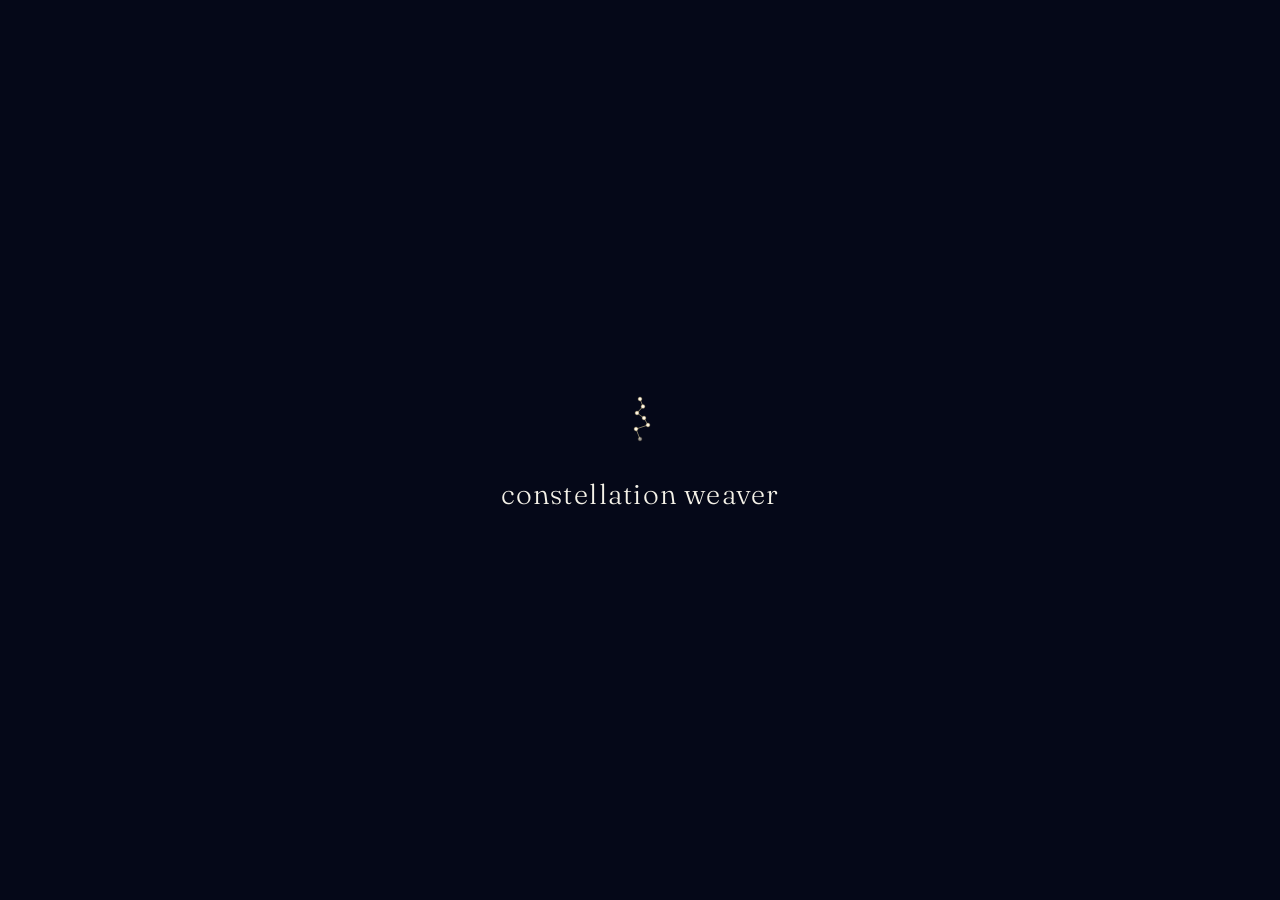
<file: index.html>
<!DOCTYPE html>
<html lang="en">
<head>
  <meta charset="UTF-8">
  <meta name="viewport" content="width=device-width,initial-scale=1.0,maximum-scale=1.0,user-scalable=no,viewport-fit=cover">
  <meta name="theme-color" content="#050818">
  <meta name="apple-mobile-web-app-capable" content="yes">
  <meta name="apple-mobile-web-app-status-bar-style" content="black-translucent">
  <meta name="description" content="A quiet nightly ritual. Trace a constellation with one stroke. One puzzle, every night.">
  <title>Constellation Weaver</title>
  <link rel="preconnect" href="https://fonts.googleapis.com">
  <link rel="preconnect" href="https://fonts.gstatic.com" crossorigin>
  <link href="https://fonts.googleapis.com/css2?family=Fraunces:opsz,wght@9..144,300;9..144,400&family=Inter:wght@300;400;500&display=swap" rel="stylesheet">
  <link rel="stylesheet" href="css/styles.css">
  <link rel="manifest" href="manifest.webmanifest">
  <link rel="icon" type="image/svg+xml" href="icons/icon.svg">
  <link rel="apple-touch-icon" href="icons/icon.svg">
</head>
<body>

  <!-- Global starfield background -->
  <canvas id="starfield-canvas"></canvas>

  <!-- ═══ SPLASH ═══ -->
  <div id="screen-splash" class="screen active">
    <div class="splash-content">
      <canvas id="splash-constellation" width="128" height="128" class="splash-stars"></canvas>
      <h1 class="splash-wordmark">constellation weaver</h1>
    </div>
  </div>

  <!-- ═══ ONBOARDING ═══ -->
  <div id="screen-onboarding" class="screen">
    <div class="onboarding-dots">
      <div class="onboarding-dot active" data-step="0"></div>
      <div class="onboarding-dot" data-step="1"></div>
      <div class="onboarding-dot" data-step="2"></div>
      <div class="onboarding-dot" data-step="3"></div>
    </div>
    <button class="btn-ghost onboarding-skip" id="btn-onboarding-skip">Skip</button>
    <div class="onboarding-body" id="onboarding-body">
      <!-- Filled dynamically per step -->
    </div>
    <div class="onboarding-footer" id="onboarding-footer">
      <button class="btn-primary" id="btn-onboarding-next">Continue</button>
    </div>
  </div>

  <!-- ═══ HOME ═══ -->
  <div id="screen-home" class="screen">
    <div class="home-content">
      <!-- Status strip -->
      <div class="status-strip">
        <div class="streak-display">
          <span class="streak-number" id="home-streak-number">☽</span>
          <span class="streak-label" id="home-streak-label">Welcome</span>
        </div>
        <button class="icon-btn" id="btn-settings" aria-label="Settings">
          <svg viewBox="0 0 24 24"><circle cx="12" cy="12" r="3"/><path d="M19.4 15a1.65 1.65 0 00.33 1.82l.06.06a2 2 0 01-2.83 2.83l-.06-.06a1.65 1.65 0 00-1.82-.33 1.65 1.65 0 00-1 1.51V21a2 2 0 01-4 0v-.09A1.65 1.65 0 009 19.4a1.65 1.65 0 00-1.82.33l-.06.06a2 2 0 01-2.83-2.83l.06-.06A1.65 1.65 0 004.68 15a1.65 1.65 0 00-1.51-1H3a2 2 0 010-4h.09A1.65 1.65 0 004.6 9a1.65 1.65 0 00-.33-1.82l-.06-.06a2 2 0 012.83-2.83l.06.06A1.65 1.65 0 009 4.68a1.65 1.65 0 001-1.51V3a2 2 0 014 0v.09a1.65 1.65 0 001 1.51 1.65 1.65 0 001.82-.33l.06-.06a2 2 0 012.83 2.83l-.06.06A1.65 1.65 0 0019.4 9a1.65 1.65 0 001.51 1H21a2 2 0 010 4h-.09a1.65 1.65 0 00-1.51 1z"/></svg>
        </button>
      </div>

      <!-- Hero daily card -->
      <div class="hero-card" id="hero-card">
        <span class="hero-solved-badge" id="hero-solved-badge">✓</span>
        <span class="hero-eyebrow t-meta" id="hero-eyebrow">TONIGHT'S SKY</span>
        <h2 class="hero-constellation" id="hero-constellation">—</h2>
        <p class="hero-lore t-secondary" id="hero-lore"></p>
        <button class="btn-primary" id="btn-daily-play">Begin</button>
      </div>

      <!-- Journey card -->
      <div class="list-card" id="card-journey">
        <div class="list-card-text">
          <span class="list-card-eyebrow">JOURNEY</span>
          <span class="list-card-title" id="journey-card-title">Chapter 1 — First Nights</span>
        </div>
        <span class="list-card-chevron">›</span>
      </div>

      <!-- Archive card -->
      <div class="list-card" id="card-archive">
        <div class="list-card-text">
          <span class="list-card-eyebrow">ARCHIVE</span>
          <span class="list-card-title">Past nights</span>
        </div>
        <span class="list-card-chevron">›</span>
      </div>

      <!-- Almanac card -->
      <div class="list-card" id="card-almanac">
        <div class="list-card-text">
          <span class="list-card-eyebrow">ALMANAC</span>
          <span class="list-card-title" id="almanac-card-title">0 of 88 constellations</span>
        </div>
        <span class="list-card-chevron">›</span>
      </div>
    </div>
  </div>

  <!-- ═══ PUZZLE ═══ -->
  <div id="screen-puzzle" class="screen">
    <div class="puzzle-topbar">
      <button class="icon-btn" id="btn-puzzle-back" aria-label="Back">
        <svg viewBox="0 0 24 24"><path d="M19 12H5M12 19l-7-7 7-7"/></svg>
      </button>
      <button class="icon-btn" id="btn-puzzle-hint" aria-label="Hint">
        <svg viewBox="0 0 24 24"><path d="M9 18h6M10 22h4M12 2a7 7 0 017 7c0 2.38-1.19 4.47-3 5.74V17a1 1 0 01-1 1h-2a1 1 0 01-1-1v-2.26C10.19 13.47 9 11.38 9 9a7 7 0 017-7z"/></svg>
      </button>
    </div>
    <div class="puzzle-metadata" id="puzzle-metadata"></div>
    <div class="puzzle-rule-hint" id="puzzle-rule-hint">Connect the stars in order</div>
    <div class="puzzle-container">
      <canvas id="puzzle-canvas"></canvas>
    </div>
  </div>

  <!-- ═══ COMPLETION OVERLAY ═══ -->
  <div id="overlay-completion" class="overlay">
    <div class="completion-content">
      <div class="completion-shape">
        <canvas id="completion-canvas" width="400" height="400"></canvas>
      </div>
      <h2 class="completion-name" id="completion-name"></h2>
      <p class="completion-lore" id="completion-lore"></p>
      <span class="completion-date" id="completion-date"></span>
    </div>
    <span class="completion-tap-hint">tap anywhere to continue</span>
  </div>

  <!-- ═══ JOURNEY ═══ -->
  <div id="screen-journey" class="screen">
    <div class="screen-topbar">
      <button class="icon-btn" id="btn-journey-back" aria-label="Back">
        <svg viewBox="0 0 24 24"><path d="M19 12H5M12 19l-7-7 7-7"/></svg>
      </button>
      <span class="screen-topbar-title">Journey</span>
    </div>
    <div class="journey-content" id="journey-content">
      <!-- Filled dynamically -->
    </div>
  </div>

  <!-- ═══ SETTINGS ═══ -->
  <div id="screen-settings" class="screen">
    <div class="screen-topbar">
      <button class="icon-btn" id="btn-settings-back" aria-label="Back">
        <svg viewBox="0 0 24 24"><path d="M19 12H5M12 19l-7-7 7-7"/></svg>
      </button>
      <span class="screen-topbar-title">Settings</span>
    </div>
    <div class="settings-content">
      <div class="settings-section">
        <div class="settings-section-title">Sound & Feel</div>
        <div class="settings-row">
          <span class="settings-row-label">Music</span>
          <button class="toggle active" id="toggle-music" aria-label="Toggle music"></button>
        </div>
        <div class="settings-row">
          <span class="settings-row-label">Sound Effects</span>
          <button class="toggle active" id="toggle-sfx" aria-label="Toggle sound effects"></button>
        </div>
        <div class="settings-row">
          <span class="settings-row-label">Haptics</span>
          <button class="toggle active" id="toggle-haptics" aria-label="Toggle haptics"></button>
        </div>
      </div>
      <div class="settings-section">
        <div class="settings-section-title">Display</div>
        <div class="settings-row">
          <span class="settings-row-label">Hemisphere</span>
          <span class="settings-row-value" id="settings-hemisphere">Northern</span>
        </div>
      </div>
      <div class="settings-section">
        <div class="settings-section-title">About</div>
        <div class="settings-row">
          <span class="settings-row-label">Version</span>
          <span class="settings-row-value">1.0.0</span>
        </div>
      </div>
    </div>
  </div>

  <script type="module" src="js/app.js"></script>
  <script>
    if ('serviceWorker' in navigator) {
      window.addEventListener('load', () => {
        navigator.serviceWorker.register('sw.js').catch(() => {});
      });
    }
  </script>
</body>
</html>
</file>
<file: css/styles.css>
/* ═══════════════════════════════════════════
   Constellation Weaver — Design System CSS
   Matches GDD DESIGN_BRIEF.md exactly
   ═══════════════════════════════════════════ */

/* ── Design Tokens ── */
:root {
  /* Night Palette (§3.3) */
  --bg-void: #050818;
  --bg-nav: #0A1025;
  --bg-elev: #121A33;
  --bg-hair: #1C2547;
  --ink-primary: #F5F2E8;
  --ink-secondary: #A8AFC4;
  --ink-tertiary: #5C6580;
  --star-core: #FFF4D6;
  --star-glow: #FFDB8E;
  --path-cool: #B8D4FF;
  --path-warm: #F4E2A8;
  --accent-gold: #E8C77A;
  --signal-success: #8FE3B0;

  /* Typography (§3.4) */
  --font-display: 'Fraunces', serif;
  --font-ui: 'Inter', sans-serif;

  /* Spacing Scale (§3.7) — 4pt grid */
  --sp-1: 4px; --sp-2: 8px; --sp-3: 12px;
  --sp-4: 16px; --sp-5: 20px; --sp-6: 24px;
  --sp-8: 32px; --sp-12: 48px; --sp-16: 64px;

  /* Radii (§3.6) */
  --r-btn: 12px;
  --r-card: 16px;
  --r-hero: 20px;

  /* Motion (§4) */
  --ease-out: cubic-bezier(0.16, 1, 0.3, 1);
  --dur-micro: 120ms;
  --dur-default: 240ms;
  --dur-screen: 320ms;
  --dur-completion: 1000ms;

  /* Safe area */
  --sat: env(safe-area-inset-top, 0px);
  --sab: env(safe-area-inset-bottom, 0px);
  --sal: env(safe-area-inset-left, 0px);
  --sar: env(safe-area-inset-right, 0px);
}

/* ── Reset & Base ── */
*, *::before, *::after { box-sizing: border-box; margin: 0; padding: 0; }

html {
  font-size: 16px;
  -webkit-text-size-adjust: 100%;
  -webkit-tap-highlight-color: transparent;
  overscroll-behavior: none;
}

body {
  font-family: var(--font-ui);
  font-weight: 400;
  color: var(--ink-primary);
  background: var(--bg-void);
  overflow: hidden;
  position: fixed;
  inset: 0;
  touch-action: none;
  user-select: none;
  -webkit-user-select: none;
}

/* ── Typography ── */
.t-display { font-family: var(--font-display); font-weight: 300; font-size: 34px; letter-spacing: 0.6px; line-height: 1.2; }
.t-title { font-family: var(--font-display); font-weight: 400; font-size: 24px; line-height: 1.3; }
.t-body { font-family: var(--font-ui); font-weight: 400; font-size: 16px; line-height: 1.5; }
.t-meta { font-family: var(--font-ui); font-weight: 400; font-size: 13px; letter-spacing: 1.2px; text-transform: uppercase; line-height: 1.4; }
.t-micro { font-family: var(--font-ui); font-weight: 500; font-size: 15px; letter-spacing: 2.4px; text-transform: uppercase; }
.t-streak { font-family: var(--font-display); font-weight: 400; font-size: 48px; }
.t-secondary { color: var(--ink-secondary); }
.t-tertiary { color: var(--ink-tertiary); }

/* ── Starfield Canvas (global bg) ── */
#starfield-canvas {
  position: fixed;
  inset: 0;
  width: 100%;
  height: 100%;
  z-index: 0;
  pointer-events: none;
}

/* ── Screen System ── */
.screen {
  position: fixed;
  inset: 0;
  z-index: 1;
  display: flex;
  flex-direction: column;
  opacity: 0;
  visibility: hidden;
  transition: opacity var(--dur-screen) var(--ease-out), visibility 0s var(--dur-screen);
  padding-top: var(--sat);
  padding-bottom: var(--sab);
  padding-left: var(--sal);
  padding-right: var(--sar);
}

.screen.active {
  opacity: 1;
  visibility: visible;
  transition: opacity var(--dur-screen) var(--ease-out), visibility 0s 0s;
  z-index: 2;
}

.overlay {
  position: fixed;
  inset: 0;
  z-index: 10;
  display: flex;
  align-items: center;
  justify-content: center;
  opacity: 0;
  visibility: hidden;
  transition: opacity var(--dur-screen) var(--ease-out), visibility 0s var(--dur-screen);
  cursor: pointer;
}

.overlay.active {
  opacity: 1;
  visibility: visible;
  transition: opacity var(--dur-screen) var(--ease-out), visibility 0s 0s;
}

/* ── Splash Screen (§7.1) ── */
#screen-splash {
  align-items: center;
  justify-content: center;
  background: var(--bg-void);
  z-index: 100;
}

.splash-content {
  display: flex;
  flex-direction: column;
  align-items: center;
  gap: var(--sp-6);
}

.splash-stars {
  width: 64px;
  height: 64px;
  position: relative;
}

.splash-wordmark {
  font-family: var(--font-display);
  font-weight: 300;
  font-size: 28px;
  letter-spacing: 1.2px;
  color: var(--ink-primary);
  opacity: 0;
  animation: fadeIn 600ms var(--ease-out) 400ms forwards;
}

@keyframes fadeIn {
  to { opacity: 1; }
}

@keyframes fadeOut {
  to { opacity: 0; }
}

/* ── Home Screen (§7.6) ── */
#screen-home {
  background: var(--bg-nav);
  overflow-y: auto;
  overflow-x: hidden;
  -webkit-overflow-scrolling: touch;
}

.home-content {
  padding: var(--sp-2) var(--sp-6) var(--sp-8);
  max-width: 420px;
  margin: 0 auto;
  width: 100%;
  display: flex;
  flex-direction: column;
  gap: var(--sp-4);
}

/* Status strip (§5.4) */
.status-strip {
  display: flex;
  align-items: center;
  justify-content: space-between;
  padding: var(--sp-2) 0;
  min-height: 44px;
}

.streak-display {
  display: flex;
  align-items: center;
  gap: var(--sp-2);
}

.streak-number {
  font-family: var(--font-display);
  font-weight: 400;
  font-size: 20px;
  color: var(--ink-primary);
}

.streak-label {
  font-size: 13px;
  color: var(--ink-secondary);
  letter-spacing: 0.5px;
}

/* Hero Card (§5.2) */
.hero-card {
  background: var(--bg-elev);
  border: 1px solid var(--bg-hair);
  border-radius: var(--r-hero);
  padding: var(--sp-6);
  display: flex;
  flex-direction: column;
  gap: var(--sp-3);
  position: relative;
  overflow: hidden;
}

.hero-card::before {
  content: '';
  position: absolute;
  inset: 0;
  border-radius: var(--r-hero);
  box-shadow: inset 0 0 30px rgba(255, 219, 142, 0.06);
  pointer-events: none;
  animation: heroPulse 3.2s ease-in-out infinite;
}

@keyframes heroPulse {
  0%, 100% { box-shadow: inset 0 0 30px rgba(255, 219, 142, 0.04); }
  50% { box-shadow: inset 0 0 40px rgba(255, 219, 142, 0.1); }
}

.hero-card.solved::before { animation: none; box-shadow: none; }

.hero-eyebrow {
  font-size: 12px;
  font-weight: 500;
  letter-spacing: 2px;
  text-transform: uppercase;
  color: var(--ink-tertiary);
}

.hero-constellation {
  font-family: var(--font-display);
  font-weight: 300;
  font-size: 32px;
  color: var(--ink-primary);
}

.hero-lore {
  font-size: 15px;
  color: var(--ink-secondary);
  line-height: 1.5;
}

.hero-solved-badge {
  display: none;
  position: absolute;
  top: var(--sp-4);
  right: var(--sp-4);
  color: var(--signal-success);
  font-size: 18px;
}

.hero-card.solved .hero-solved-badge { display: block; }

/* List Card (§5.2) */
.list-card {
  background: var(--bg-elev);
  border: 1px solid var(--bg-hair);
  border-radius: var(--r-card);
  padding: var(--sp-4) var(--sp-4) var(--sp-4) var(--sp-4);
  display: flex;
  align-items: center;
  justify-content: space-between;
  cursor: pointer;
  transition: transform var(--dur-micro) var(--ease-out);
  min-height: 64px;
}

.list-card:active {
  transform: scale(0.97);
}

.list-card-text {
  display: flex;
  flex-direction: column;
  gap: 2px;
}

.list-card-eyebrow {
  font-size: 11px;
  font-weight: 500;
  letter-spacing: 2px;
  text-transform: uppercase;
  color: var(--ink-tertiary);
}

.list-card-title {
  font-size: 15px;
  color: var(--ink-primary);
}

.list-card-chevron {
  color: var(--ink-tertiary);
  font-size: 18px;
  flex-shrink: 0;
}

/* Buttons (§5.1) */
.btn-primary {
  background: var(--ink-primary);
  color: var(--bg-void);
  border: none;
  border-radius: var(--r-btn);
  height: 52px;
  padding: 0 var(--sp-6);
  font-family: var(--font-ui);
  font-weight: 500;
  font-size: 15px;
  letter-spacing: 2px;
  text-transform: uppercase;
  cursor: pointer;
  width: 100%;
  transition: transform var(--dur-micro) var(--ease-out);
}

.btn-primary:active { transform: scale(0.97); }

.btn-secondary {
  background: transparent;
  color: var(--ink-primary);
  border: 1px solid var(--bg-hair);
  border-radius: var(--r-btn);
  height: 52px;
  padding: 0 var(--sp-6);
  font-family: var(--font-ui);
  font-weight: 500;
  font-size: 15px;
  letter-spacing: 2px;
  text-transform: uppercase;
  cursor: pointer;
  transition: transform var(--dur-micro) var(--ease-out);
}

.btn-secondary:active { transform: scale(0.97); }

.btn-ghost {
  background: none;
  border: none;
  color: var(--ink-secondary);
  font-family: var(--font-ui);
  font-weight: 400;
  font-size: 15px;
  cursor: pointer;
  padding: var(--sp-2) var(--sp-3);
}

.icon-btn {
  width: 44px;
  height: 44px;
  display: flex;
  align-items: center;
  justify-content: center;
  background: none;
  border: none;
  color: var(--ink-primary);
  cursor: pointer;
  border-radius: 50%;
  font-size: 20px;
  transition: transform var(--dur-micro) var(--ease-out);
  flex-shrink: 0;
}

.icon-btn:active { transform: scale(0.9); }

.icon-btn svg { width: 24px; height: 24px; stroke: currentColor; fill: none; stroke-width: 1.5; stroke-linecap: round; stroke-linejoin: round; }

/* ── Puzzle Screen (§7.7) ── */
#screen-puzzle {
  background: transparent;
}

.puzzle-topbar {
  display: flex;
  justify-content: space-between;
  align-items: center;
  padding: var(--sp-2) var(--sp-3);
  height: 52px;
  flex-shrink: 0;
  position: relative;
  z-index: 2;
}

.puzzle-metadata {
  text-align: center;
  font-size: 13px;
  letter-spacing: 1px;
  color: var(--ink-tertiary);
  padding: 0 var(--sp-6);
  flex-shrink: 0;
  position: relative;
  z-index: 2;
  pointer-events: none;
}

.puzzle-rule-hint {
  text-align: center;
  font-size: 11px;
  letter-spacing: 1.2px;
  text-transform: uppercase;
  color: var(--ink-tertiary);
  opacity: 0.7;
  padding: 4px var(--sp-6) 0;
  flex-shrink: 0;
  position: relative;
  z-index: 2;
  pointer-events: none;
}

.puzzle-container {
  position: absolute;
  inset: 0;
  padding: 0;
  z-index: 1;
}

#puzzle-canvas {
  display: block;
  width: 100%;
  height: 100%;
  touch-action: none;
  user-select: none;
  -webkit-user-select: none;
}

/* ── Completion Overlay (§7.8) ── */
#overlay-completion {
  flex-direction: column;
  gap: var(--sp-4);
  background: rgba(5, 8, 24, 0.75);
  backdrop-filter: blur(4px);
  -webkit-backdrop-filter: blur(4px);
  z-index: 20;
  padding: var(--sp-6);
}

.completion-content {
  display: flex;
  flex-direction: column;
  align-items: center;
  gap: var(--sp-5);
  text-align: center;
  max-width: 320px;
}

.completion-shape {
  width: 200px;
  height: 200px;
}

.completion-shape canvas {
  width: 100%;
  height: 100%;
}

.completion-name {
  font-family: var(--font-display);
  font-weight: 300;
  font-size: 34px;
  letter-spacing: 0.6px;
  color: var(--ink-primary);
  opacity: 0;
}

.completion-name.show { animation: fadeSlideUp 600ms var(--ease-out) forwards; }

.completion-lore {
  font-size: 16px;
  color: var(--ink-secondary);
  line-height: 1.6;
  max-width: 280px;
  opacity: 0;
}

.completion-lore.show { animation: fadeSlideUp 600ms var(--ease-out) forwards; }

.completion-date {
  font-size: 13px;
  letter-spacing: 1.2px;
  text-transform: uppercase;
  color: var(--ink-tertiary);
  opacity: 0;
}

.completion-date.show { animation: fadeSlideUp 600ms var(--ease-out) forwards; }

.completion-tap-hint {
  font-size: 13px;
  color: var(--ink-tertiary);
  opacity: 0;
  position: absolute;
  bottom: calc(var(--sp-12) + var(--sab));
}

.completion-tap-hint.show { animation: fadeIn 400ms var(--ease-out) 800ms forwards; }

@keyframes fadeSlideUp {
  from { opacity: 0; transform: translateY(12px); }
  to { opacity: 1; transform: translateY(0); }
}

/* ── Journey Screen (§7.9) ── */
#screen-journey {
  background: var(--bg-nav);
  overflow-y: auto;
  -webkit-overflow-scrolling: touch;
}

.journey-content {
  padding: 0 var(--sp-6) var(--sp-8);
  max-width: 420px;
  margin: 0 auto;
  width: 100%;
}

.screen-topbar {
  display: flex;
  align-items: center;
  padding: var(--sp-2) var(--sp-3);
  height: 52px;
  gap: var(--sp-2);
  flex-shrink: 0;
}

.screen-topbar-title {
  font-family: var(--font-display);
  font-weight: 400;
  font-size: 20px;
}

.chapter-section {
  margin-bottom: var(--sp-8);
}

.chapter-header {
  margin-bottom: var(--sp-4);
  padding-bottom: var(--sp-3);
  border-bottom: 1px solid var(--bg-hair);
}

.chapter-eyebrow {
  font-size: 11px;
  font-weight: 500;
  letter-spacing: 2px;
  text-transform: uppercase;
  color: var(--ink-tertiary);
  margin-bottom: 4px;
}

.chapter-title {
  font-family: var(--font-display);
  font-weight: 400;
  font-size: 20px;
}

.level-grid {
  display: grid;
  grid-template-columns: repeat(4, 1fr);
  gap: var(--sp-3);
}

.level-node {
  width: 100%;
  aspect-ratio: 1;
  border-radius: 50%;
  display: flex;
  align-items: center;
  justify-content: center;
  font-size: 14px;
  font-weight: 400;
  cursor: pointer;
  transition: transform var(--dur-micro) var(--ease-out);
  position: relative;
  border: none;
  background: none;
}

.level-node:active { transform: scale(0.93); }

.level-node.locked {
  background: var(--bg-hair);
  color: var(--ink-tertiary);
  cursor: default;
  font-size: 12px;
}

.level-node.unlocked {
  border: 1.5px solid var(--ink-secondary);
  color: var(--ink-primary);
}

.level-node.current {
  border: 1.5px solid var(--path-warm);
  color: var(--ink-primary);
  box-shadow: 0 0 12px rgba(244, 226, 168, 0.2);
}

.level-node.solved {
  background: var(--bg-elev);
  border: 1.5px solid var(--path-warm);
  color: var(--signal-success);
  font-size: 14px;
}

/* ── Settings Screen (§7.12) ── */
#screen-settings {
  background: var(--bg-nav);
  overflow-y: auto;
  -webkit-overflow-scrolling: touch;
}

.settings-content {
  padding: 0 var(--sp-6) var(--sp-8);
  max-width: 420px;
  margin: 0 auto;
  width: 100%;
}

.settings-section {
  margin-bottom: var(--sp-6);
}

.settings-section-title {
  font-size: 11px;
  font-weight: 500;
  letter-spacing: 2px;
  text-transform: uppercase;
  color: var(--ink-tertiary);
  margin-bottom: var(--sp-3);
  padding-left: var(--sp-1);
}

.settings-row {
  display: flex;
  align-items: center;
  justify-content: space-between;
  padding: var(--sp-3) var(--sp-1);
  min-height: 48px;
  border-bottom: 1px solid rgba(28, 37, 71, 0.5);
}

.settings-row-label {
  font-size: 15px;
  color: var(--ink-primary);
}

.settings-row-value {
  font-size: 14px;
  color: var(--ink-secondary);
}

/* Toggle switch */
.toggle {
  width: 48px;
  height: 28px;
  background: var(--bg-hair);
  border-radius: 14px;
  position: relative;
  cursor: pointer;
  border: none;
  transition: background var(--dur-default) var(--ease-out);
  flex-shrink: 0;
}

.toggle.active { background: var(--path-warm); }

.toggle::after {
  content: '';
  position: absolute;
  top: 3px;
  left: 3px;
  width: 22px;
  height: 22px;
  background: var(--ink-primary);
  border-radius: 50%;
  transition: transform var(--dur-default) var(--ease-out);
}

.toggle.active::after { transform: translateX(20px); }

/* ── Onboarding (§7.2-7.5) ── */
#screen-onboarding {
  background: var(--bg-void);
  align-items: center;
}

.onboarding-dots {
  display: flex;
  gap: 6px;
  padding: var(--sp-4) 0;
  justify-content: center;
}

.onboarding-dot {
  width: 8px;
  height: 8px;
  border-radius: 50%;
  background: var(--ink-tertiary);
  transition: background var(--dur-default) var(--ease-out);
}

.onboarding-dot.active { background: var(--ink-primary); }

.onboarding-skip {
  position: absolute;
  top: calc(var(--sat) + var(--sp-2));
  right: var(--sp-4);
}

.onboarding-body {
  flex: 1;
  display: flex;
  flex-direction: column;
  align-items: center;
  justify-content: center;
  padding: var(--sp-8) var(--sp-6);
  gap: var(--sp-5);
  text-align: center;
  max-width: 360px;
}

.onboarding-illustration {
  width: 200px;
  height: 200px;
  position: relative;
}

.onboarding-illustration canvas {
  width: 100%;
  height: 100%;
}

.onboarding-headline {
  font-family: var(--font-display);
  font-weight: 400;
  font-size: 24px;
}

.onboarding-text {
  font-size: 16px;
  color: var(--ink-secondary);
  line-height: 1.6;
}

.onboarding-footer {
  padding: var(--sp-4) var(--sp-6) var(--sp-6);
  width: 100%;
  max-width: 360px;
}

/* ── Scrollbar styling ── */
::-webkit-scrollbar { width: 0; height: 0; }

/* ── Utility ── */
.hidden { display: none !important; }
</file>
